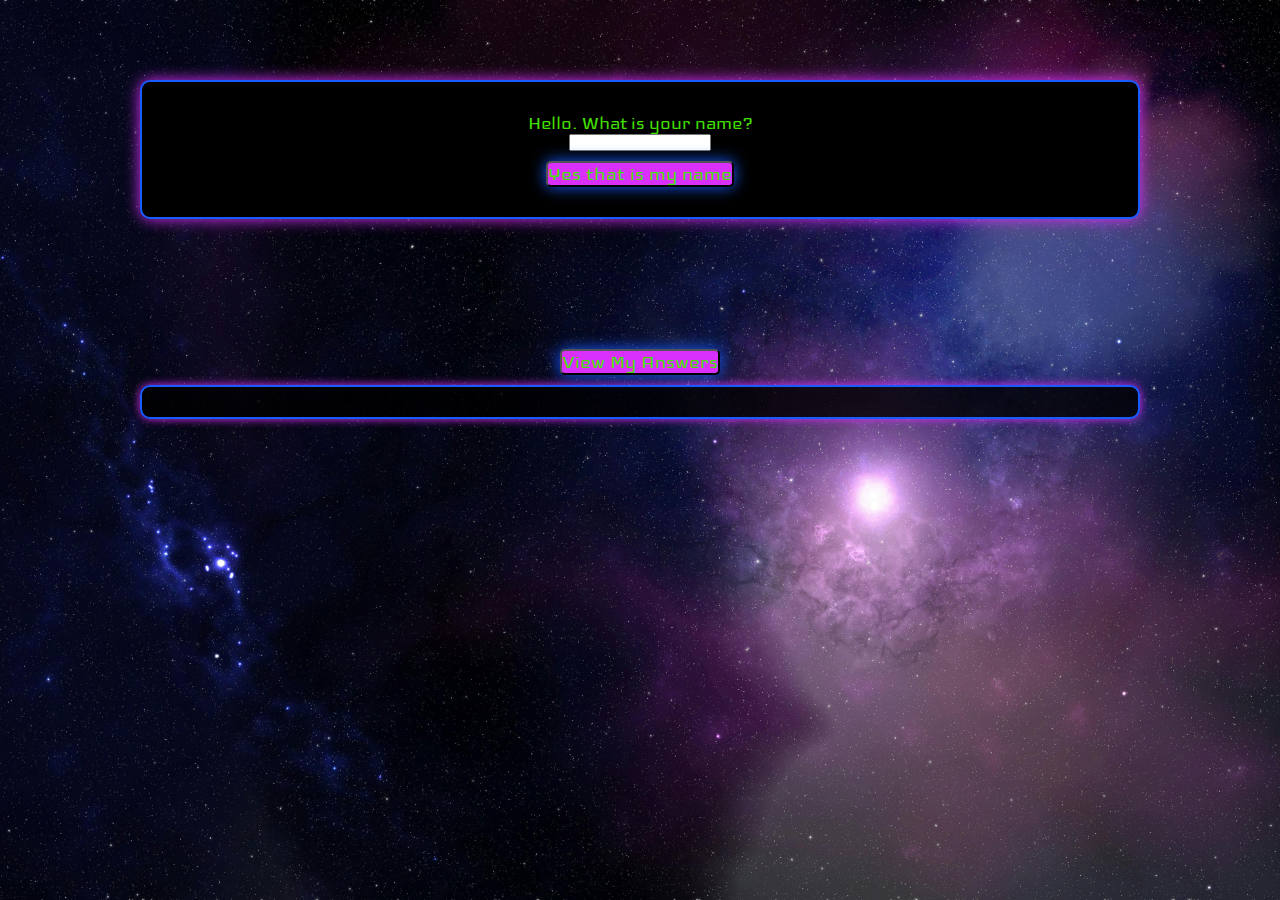
<file: kodecyber/index.html>
<!DOCTYPE html>
<html lang="en">
<head>
    <meta charset="UTF-8">
    <meta name="viewport" content="width=device-width, initial-scale=1.0">
    <meta name="description" content="Cyber Security Quiz">
    <link rel="preload" href="css/styles.css" as="style" onload="this.rel='stylesheet'">
    <title>Cyber Security Quiz</title>
    <script src="js/forside.js" defer></script>
    <link rel="preconnect" href="https://fonts.googleapis.com">
    <link rel="preconnect" href="https://fonts.gstatic.com" crossorigin>
    <link href="https://fonts.googleapis.com/css2?family=Iceland&display=swap" rel="stylesheet">
</head>
<body>
    <div id="container">
        <h1 id="username" class="typewriter-text"></h1>

        <div id="text-box">
            <p id="question" class="typewriter-text">Hello. What is your name?</p>
            <input type="text" id="nameInput">
            <button onclick="saveName()">Yes that is my name</button>
        </div>

        <div id="button-options"></div>
    </div>

    <div id="quiz-results">
    <button onclick="showResults()">View My Answers</button>
    <div id="results"></div>
    </div>
</body>
</html>
</file>
<file: kodecyber/css/styles.css>
* {
  margin: 0;
  padding: 0;
  box-sizing: border-box;
  font-family: "Iceland", sans-serif;
}

body {
  background-image: url("../img/stars.jpg");
  background-size: cover;
  background-position: center;
  color: #44e200;
  font-size: 160%;
  display: flex;
  flex-direction: column;
  justify-content: flex-start;
  align-items: center;
  min-height: 100vh;
  overflow-y: auto;
}

#container {
  display: flex;
  flex-direction: column;
  align-items: center;
  text-align: center;
  width: 100%;
  position: relative;
}

#text-box {
  width: 80vw;
  max-width: 1000px;
  background-color: #000000;
  color: #44e200;
  padding: 30px;
  display: flex !important;
  flex-direction: column;
  justify-content: center;
  align-items: center;
  border: 2px solid #185bff;
  text-align: center;
  box-shadow: 0px 0px 15px #d930fe;
  border-radius: 10px;
  margin-bottom: 50px;
  position: relative;
  margin-top: 40px;
}

#username {
  font-size: 32px;
  font-weight: bold;
  margin-bottom: 20px;
  margin-top: 20px;
  position: relative;
}

#question {
  font-size: 22px;
}

button {
  background-color: #d930fe;
  color: #44e200;
  font-size: 90%;
  margin-top: 10px;
  border-radius: 5px;
  box-shadow: 0px 0px 15px #185bff;
}

#button-options {
  display: flex;
  flex-direction: column;
  gap: 10px;
  margin-top: 20px;
}

.answer-btn {
  background-color: #d930fe;
  color: #44e200;
  padding: 10px;
  font-size: 18px;
  font-weight: bold;
  cursor: pointer;
  width: 200px;
  box-shadow: 0px 0px 15px #185bff;
  border-radius: 10px;
}

#quiz-results {
  width: 80vw;
  max-width: 1000px;
  text-align: center;
  margin-top: 50px;
  display: block;
  position: relative;
  clear: both;
}

#results {
  margin-top: 10px;
  width: 100%;
  padding: 15px;
  border: 2px solid #185bff;
  background-color: rgba(0, 0, 0, 0.8);
  border-radius: 10px;
  box-shadow: 0px 0px 10px #d930fe;
  margin-bottom: 50px;
}

#text-box,
#quiz-results {
  position: relative;
}/*# sourceMappingURL=styles.css.map */
</file>
